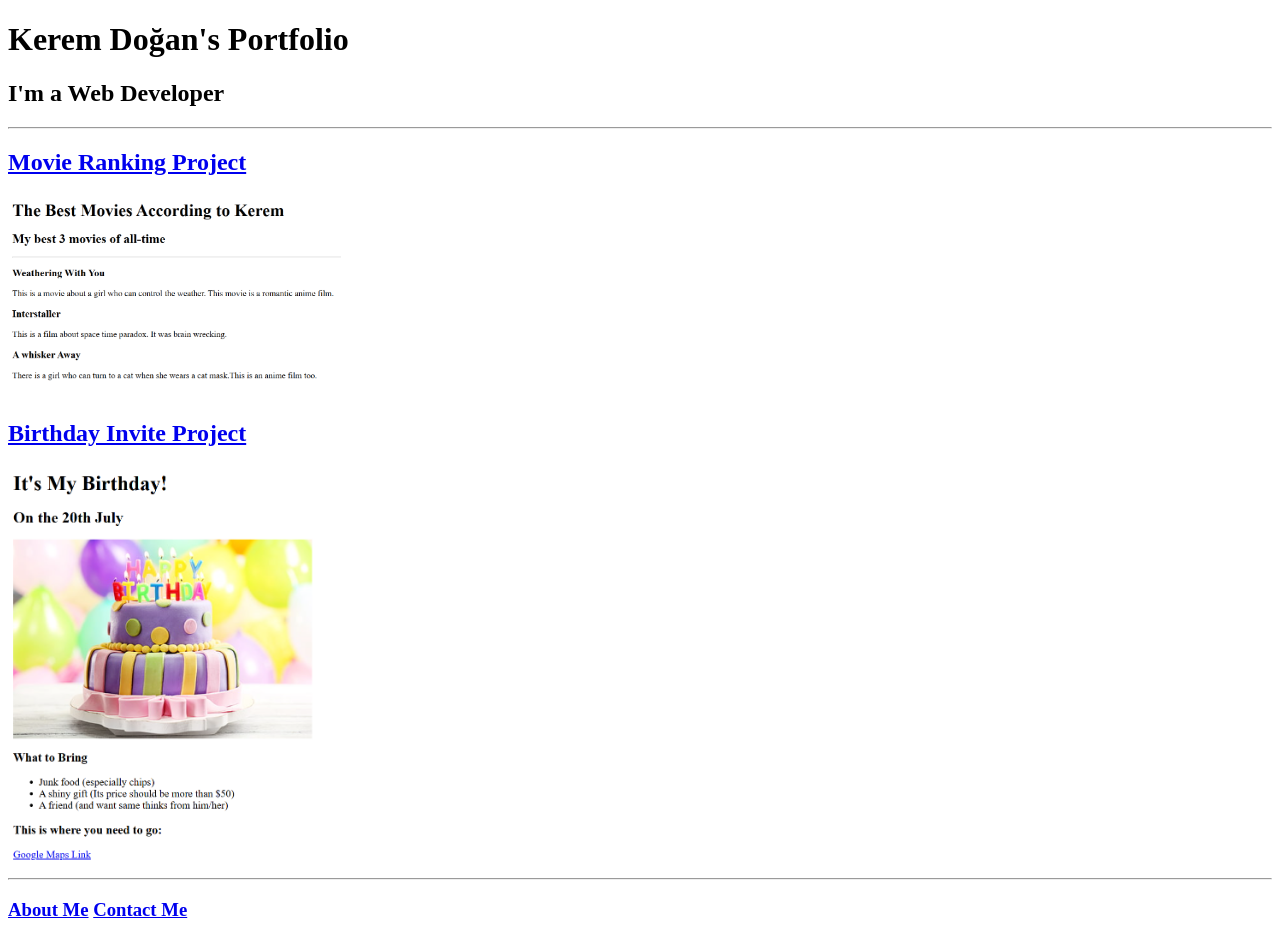
<file: 4 Multi-Page Websites/4.3 HTML Porfolio Project/index.html>
<!-- TODO 1: Create the HTML Boilerplate -->

<!-- TODO 2: Add Your previous projects' HTML into the public folder -->

<!-- TODO 3: Take screenshots of your project previews and add the images to the images folder -->

<!-- TODO 4: Add titles/subtitles etc. -->

<!-- TODO 5: Add a link to the project pages -->

<!-- TODO 6: Add images to show the project previews
HINT for TODO 6: You can use the height attribute set to 200 to make the image smaller:
https://developer.mozilla.org/en-US/docs/Web/HTML/Element/img#attr-height -->

<!-- TODO 7: Add the Contact Me and About Me page links -->

<!DOCTYPE html>
<html lang="en">
  <head>
    <meta charset="UTF-8" />
    <meta name="viewport" content="width=device-width, initial-scale=1.0" />
    <title>My Portfolio</title>
  </head>
  <body>
    <h1>Kerem Doğan's Portfolio</h1>
    <h2>I'm a Web Developer</h2>

    <hr />

    <h2><a href="./public/movie-ranking.html">Movie Ranking Project</a></h2>
    <img
      src="./assets/images/movie-ranking.png"
      alt="Movie Ranking Project"
      height="200"
    />

    <h2><a href="./public/birthday-invite.html">Birthday Invite Project</a></h2>
    <img
      src="./assets/images/birthday-invite.png"
      alt="Birthday Invite Project"
      height="400"
    />

    <hr />
    <h3>
      <a href="./public/about.html">About Me</a>
      <a href="./public/contact.html">Contact Me</a>
    </h3>
  </body>
</html>
</file>
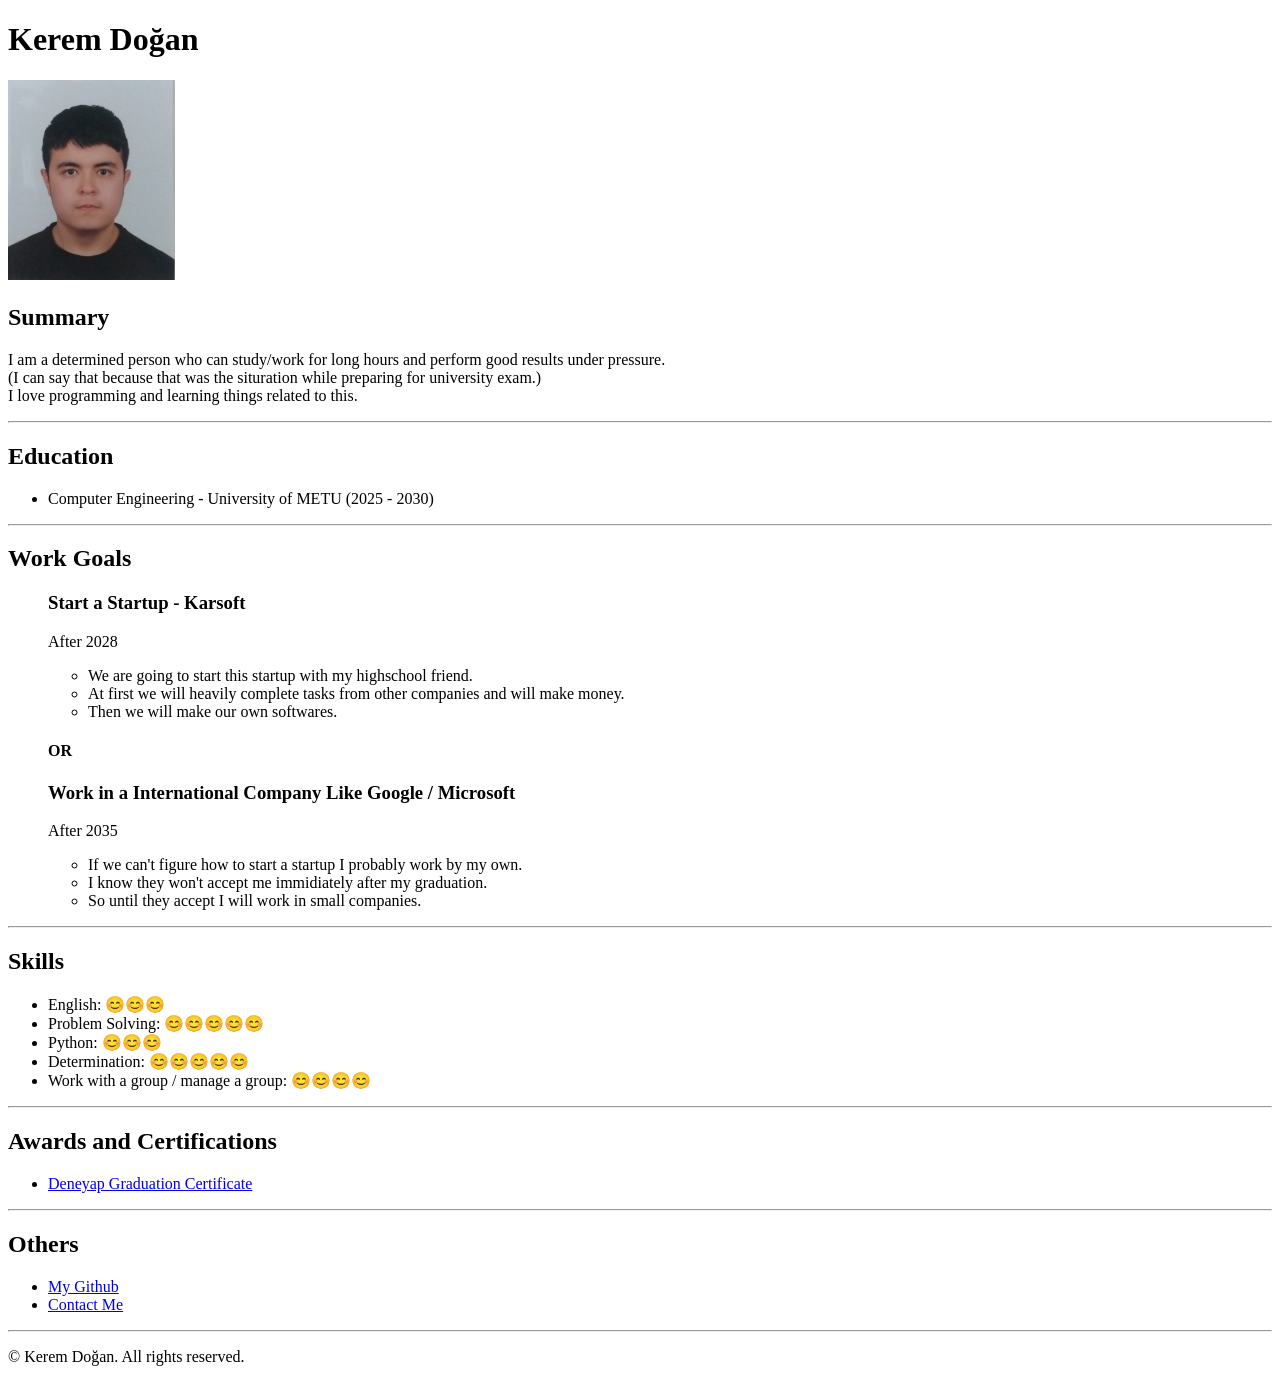
<file: 4 Multi-Page Websites/4.4 Capstone 1/index.html>
<!DOCTYPE html>
<html lang="en">
  <head>
    <meta charset="UTF-8" />
    <meta name="viewport" content="width=device-width, initial-scale=1.0" />
    <title>My Resume</title>
  </head>
  <body>
    <h1>Kerem Doğan</h1>
    <img src="./img/Vesikalık.jpg" alt="My Photo" height="200" />
    <h2>Summary</h2>
    <p>
      I am a determined person who can study/work for long hours and perform
      good results under pressure.<br />
      (I can say that because that was the situration while preparing for
      university exam.)<br />
      I love programming and learning things related to this.
    </p>

    <hr />

    <h2>Education</h2>
    <ul>
      <li>Computer Engineering - University of METU (2025 - 2030)</li>
    </ul>

    <hr />

    <h2>Work Goals</h2>
    <ul>
      <h3>Start a Startup - Karsoft</h3>
      <p>After 2028</p>
      <ul>
        <li>We are going to start this startup with my highschool friend.</li>
        <li>
          At first we will heavily complete tasks from other companies and will
          make money.
        </li>
        <li>Then we will make our own softwares.</li>
      </ul>

      <h4>OR</h4>

      <h3>Work in a International Company Like Google / Microsoft</h3>
      <p>After 2035</p>
      <ul>
        <li>
          If we can't figure how to start a startup I probably work by my own.
        </li>
        <li>I know they won't accept me immidiately after my graduation.</li>
        <li>So until they accept I will work in small companies.</li>
      </ul>
    </ul>

    <hr />

    <h2>Skills</h2>
    <ul>
      <li>English: 😊😊😊</li>
      <li>Problem Solving: 😊😊😊😊😊</li>
      <li>Python: 😊😊😊</li>
      <li>Determination: 😊😊😊😊😊</li>
      <li>Work with a group / manage a group: 😊😊😊😊</li>
    </ul>

    <hr />

    <h2>Awards and Certifications</h2>
    <ul>
      <li>
        <a href="https://drdogrulama.sanayi.gov.tr/tr/verify/90676761632353/"
          >Deneyap Graduation Certificate</a
        >
      </li>
    </ul>

    <hr />

    <h2>Others</h2>
    <ul>
      <li><a href="https://github.com/Keremdogan1">My Github</a></li>
      <li><a href="./public/contact.html">Contact Me</a></li>
    </ul>
    <hr />
  </body>
  <footer>
    <p>&copy; Kerem Doğan. All rights reserved.</p>
  </footer>
</html>
</file>
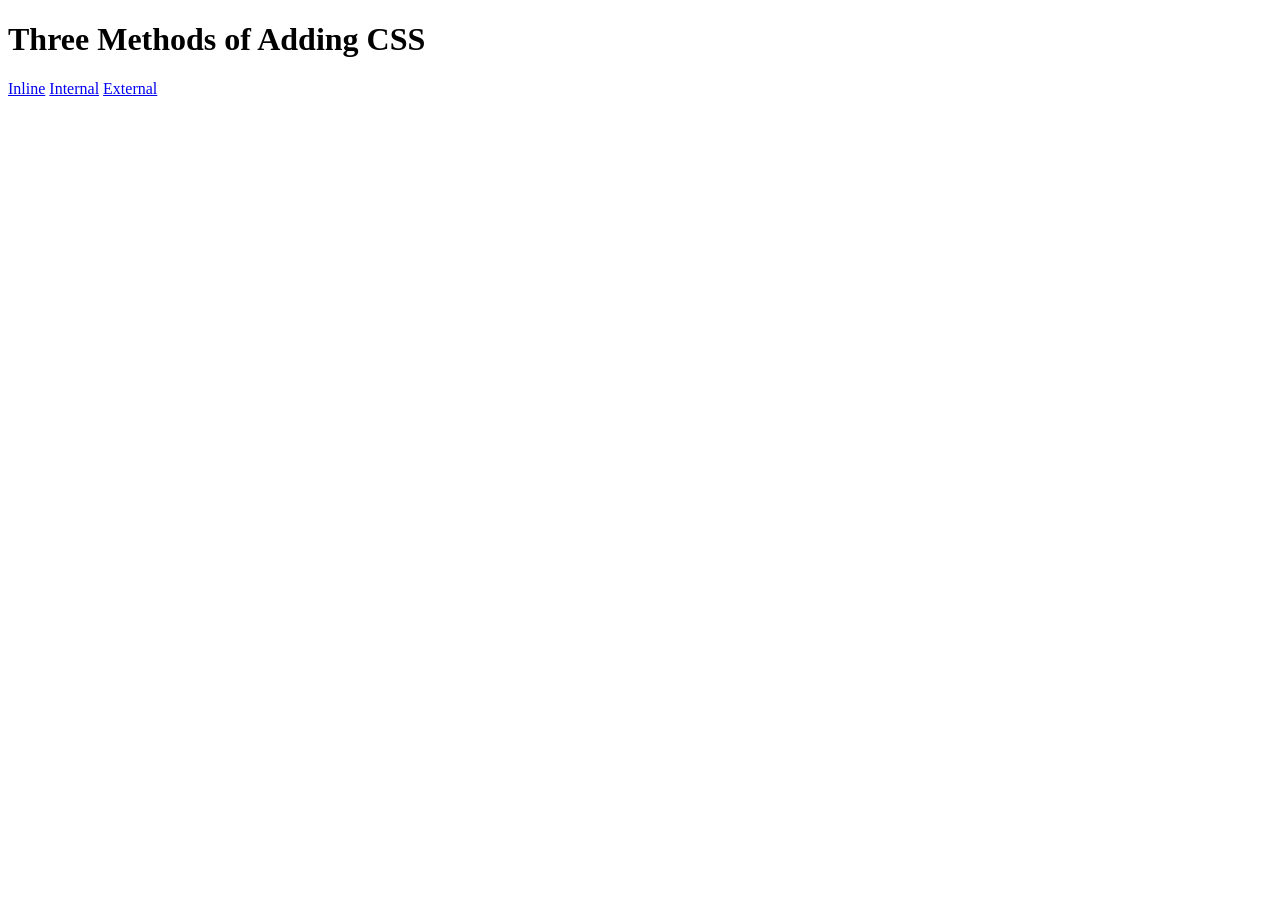
<file: 5 Introduction to CSS/5.1. Adding CSS/index.html>
<!DOCTYPE html>
<html lang="en">
  <head>
    <meta charset="UTF-8" />
    <title>Adding CSS</title>
  </head>

  <body>
    <h1>Three Methods of Adding CSS</h1>
    <a href="./inline.html">Inline</a>
    <a href="./internal.html">Internal</a>
    <a href="./external.html">External</a>
  </body>
</html>
</file>
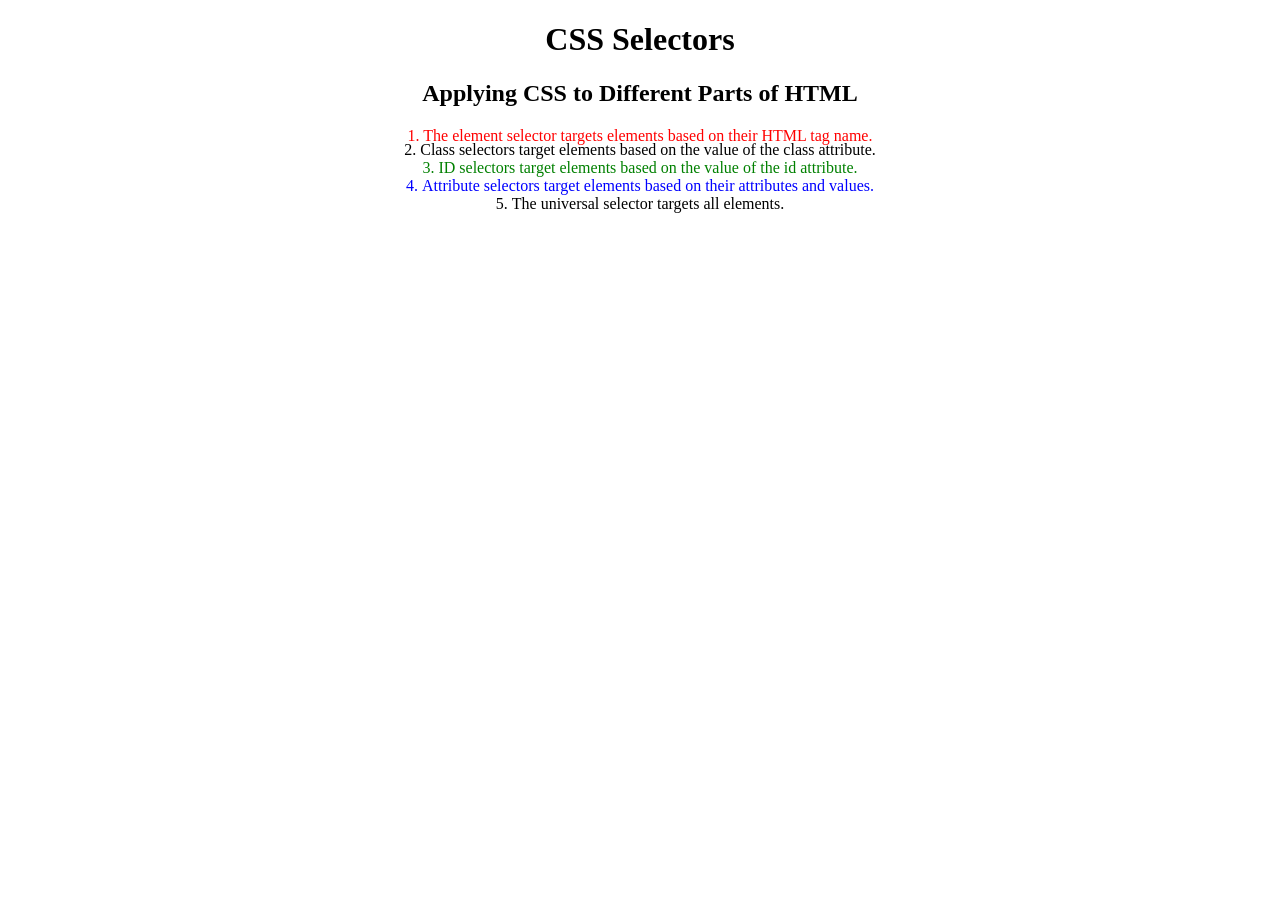
<file: 5 Introduction to CSS/5.2 CSS Selectors/index.html>
<!DOCTYPE html>
<html lang="en">

<head>
  <meta charset="UTF-8">
  <title>CSS Selectors</title>
  <link rel="stylesheet" href="./style.css" />
</head>

<body>
  <h1>CSS Selectors</h1>
  <h2>Applying CSS to Different Parts of HTML</h2>
  <!-- TODO 1: Set the CSS for all paragraph tags to "color: red" -->
  <p class="note">1. The element selector targets elements based on their HTML tag name.</p>

  <ol>
    <!-- TODO 2: Set the CSS for all elements with a class of "note" to "font-size: 20px" -->
    <li class="note" value="2">Class selectors target elements based on the value of the class attribute.</li>

    <!-- TODO 3: Set the CSS for the element with an id of "id-selector-demo" to "color: green" -->
    <li class="note" id="id-selector-demo" value="3">ID selectors target elements based on the value of the id
      attribute.</li>

    <!-- TODO 4: Set the CSS for the li elements that have the "value" attribute set to "4" to have "color: blue" -->
    <li class="note" value="4">Attribute selectors target elements based on their attributes and values.</li>

    <!-- TODO 5: Set all elements to have "text-align: center" -->
    <li class="note" value="5">The universal selector targets all elements.</li>
  </ol>
</body>

</html>
</file>
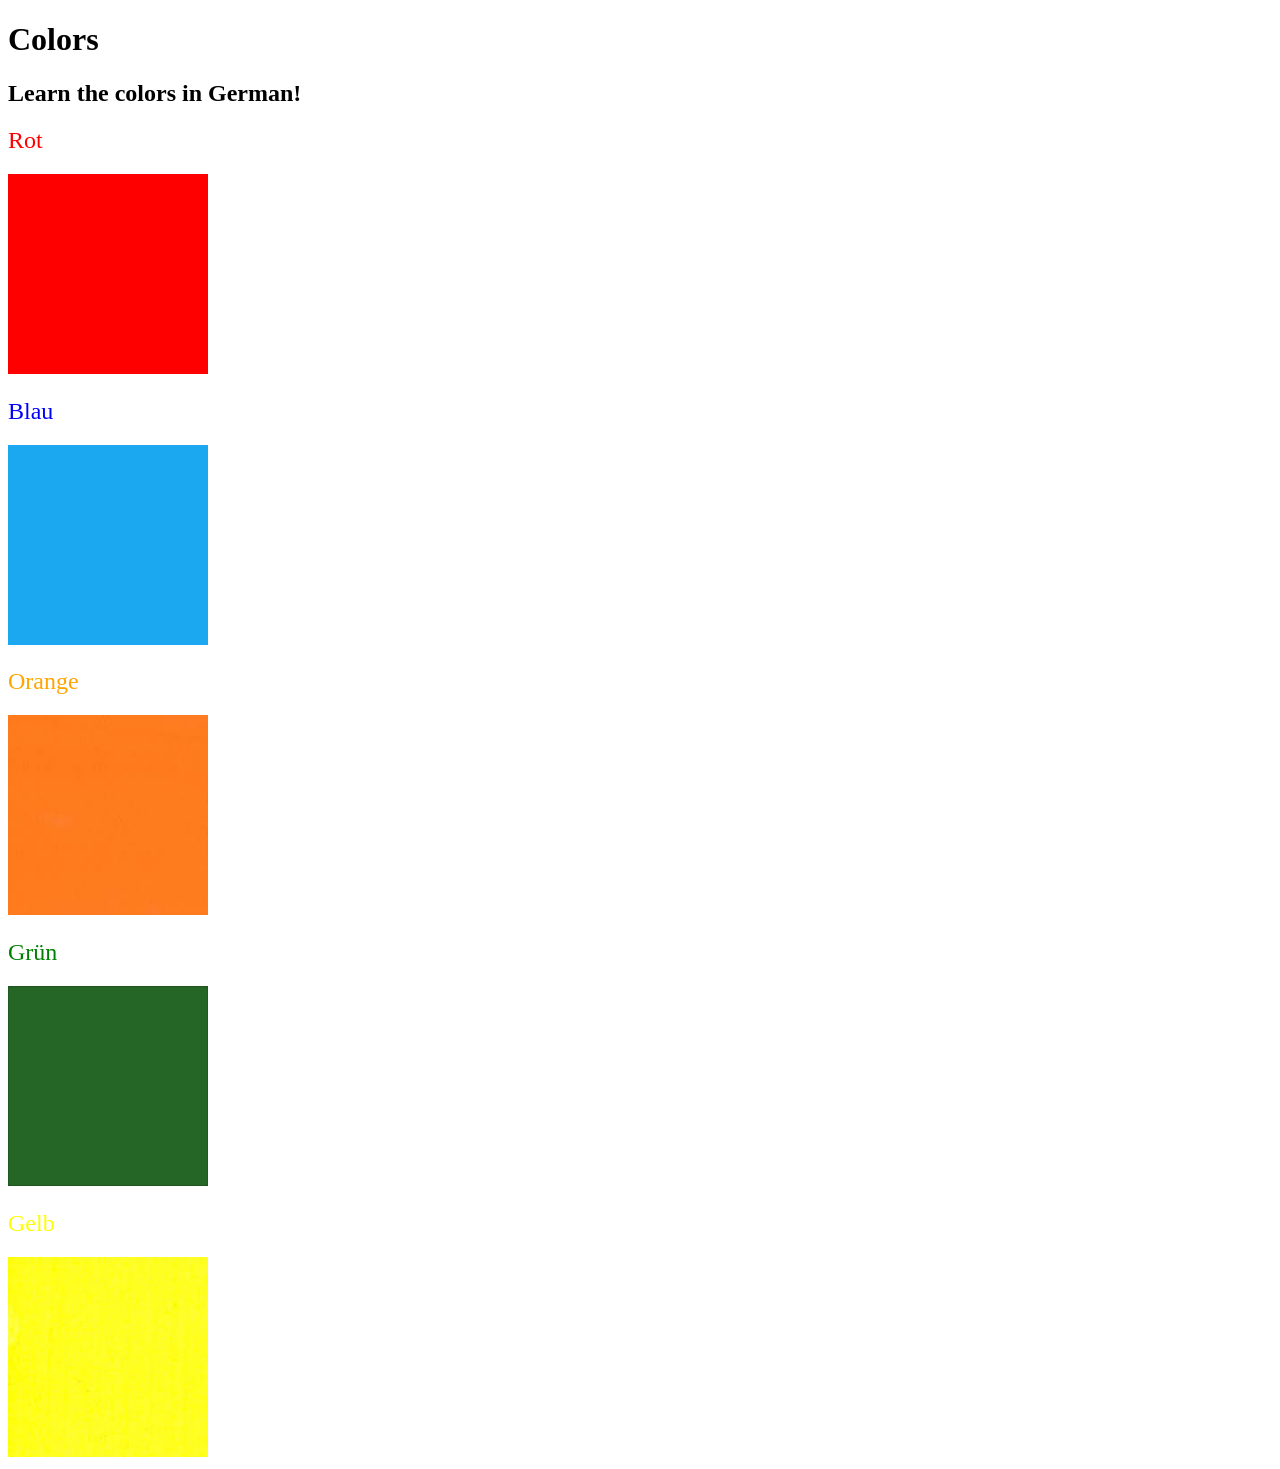
<file: 5 Introduction to CSS/5.3 Color Vocab Project/index.html>
<!DOCTYPE html>
<html lang="en">
  <head>
    <meta charset="UTF-8" />
    <title>German Vocabulary</title>
    <link rel="stylesheet" href="./style.css" />
  </head>

  <body>
    <h1>Colors</h1>
    <h2>Learn the colors in German!</h2>
    <h2 class="color-title" id="red">Rot</h2>
    <img class="color" src="./assets/images/red.png" alt="red" />

    <h2 class="color-title" id="blue">Blau</h2>
    <img src="./assets/images/blue.png" alt="blue" />

    <h2 class="color-title" id="orange">Orange</h2>
    <img src="./assets/images/orange.png" alt="orange" />

    <h2 class="color-title" id="green">Grün</h2>
    <img src="./assets/images/green.png" alt="green" />

    <h2 class="color-title" id="yellow">Gelb</h2>
    <img src="./assets/images/yellow.png" alt="yellow" />
  </body>
</html>

<!-- 
TODOs
IMPORTANT: You should not need to make ANY CHANGES to index.html
All code should be written in your CSS file.

1. Create a CSS file and incorporate it as an external stylesheet.
2. Use CSS to style each of the color titles to meaning. 
Hint: Use the id to help if you don't know the words in spanish.
3. Use CSS to change all the color titles to have "font-weight: normal;"
4. Use CSS (not HTML) to make all the images 200px heigh and 200px wide. 
Hint: 
https://developer.mozilla.org/en-US/docs/Web/CSS/height
https://developer.mozilla.org/en-US/docs/Web/CSS/width
-->
</file>
<file: 5 Introduction to CSS/5.2 CSS Selectors/style.css>
* {
  text-align: center;
}

ol {
  margin-left: -40px;
  margin-top: -20px;
  list-style-position: inside;
}

p {
  color: red;
}

.note {
  font-size: 20;
}

#id-selector-demo {
  color: green;
}

li[value="4"] {
  color: blue;
}
</file>
<file: 5 Introduction to CSS/5.3 Color Vocab Project/style.css>
.color-title {
  font-weight: normal;
}

#red {
  color: red;
}

#blue {
  color: blue;
}

#orange {
  color: orange;
}

#green {
  color: green;
}

#yellow {
  color: yellow;
}

img {
  height: 200px;
  width: 200px;
}
</file>
